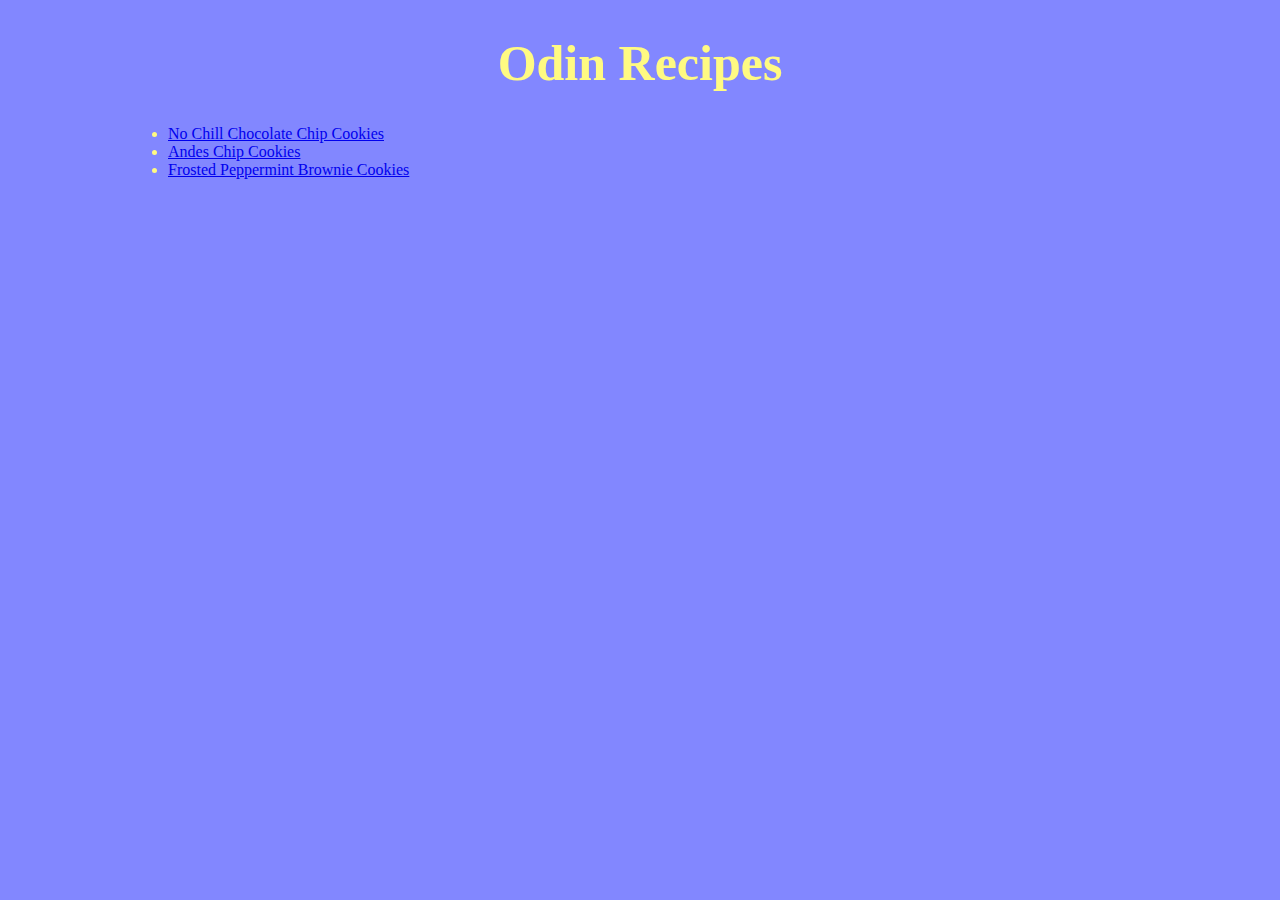
<file: index.html>
<!DOCTYPE html>
<html lang="en">

<head>
    <meta charset="UTF-8">
    <meta name="viewport" content="width=device-width, initial-scale=1.0">
    <link rel="stylesheet"href="style.css">
    <title>Odin Recipes</title>
</head>

<body>
    <h1>Odin Recipes</h1>
        <ul>
            <li><a href="recipes/no-chill-chocolate-chip-cookies.html" rel="noopener norefferer">No Chill Chocolate Chip Cookies</a></li>
            <li><a href="recipes/andes-chip-cookies.html" rel="noopener norefferer">Andes Chip Cookies</a></li>
            <li><a href="recipes/frosted-peppermint-brownie-cookies.html"_blank" rel="noopener norefferer">Frosted Peppermint Brownie Cookies</a></li>
        </ul>
</body>

</html>
</file>
<file: style.css>
body {
    background-color: #8287ff;
    color: #fffa82;
    margin-left: 10%;
    margin-right: 10%;
}
a:hover {
    color: #fffa82;
}
h1 {
    font-size: 50px;
    text-align: center;
}
img {
    margin-left: auto;
    margin-right: auto;
    display: flex;
}
.content {
    display: flex;
}
.column {
    display: flex;
    flex-direction: column;
    margin-right: 5%;
}
</file>
